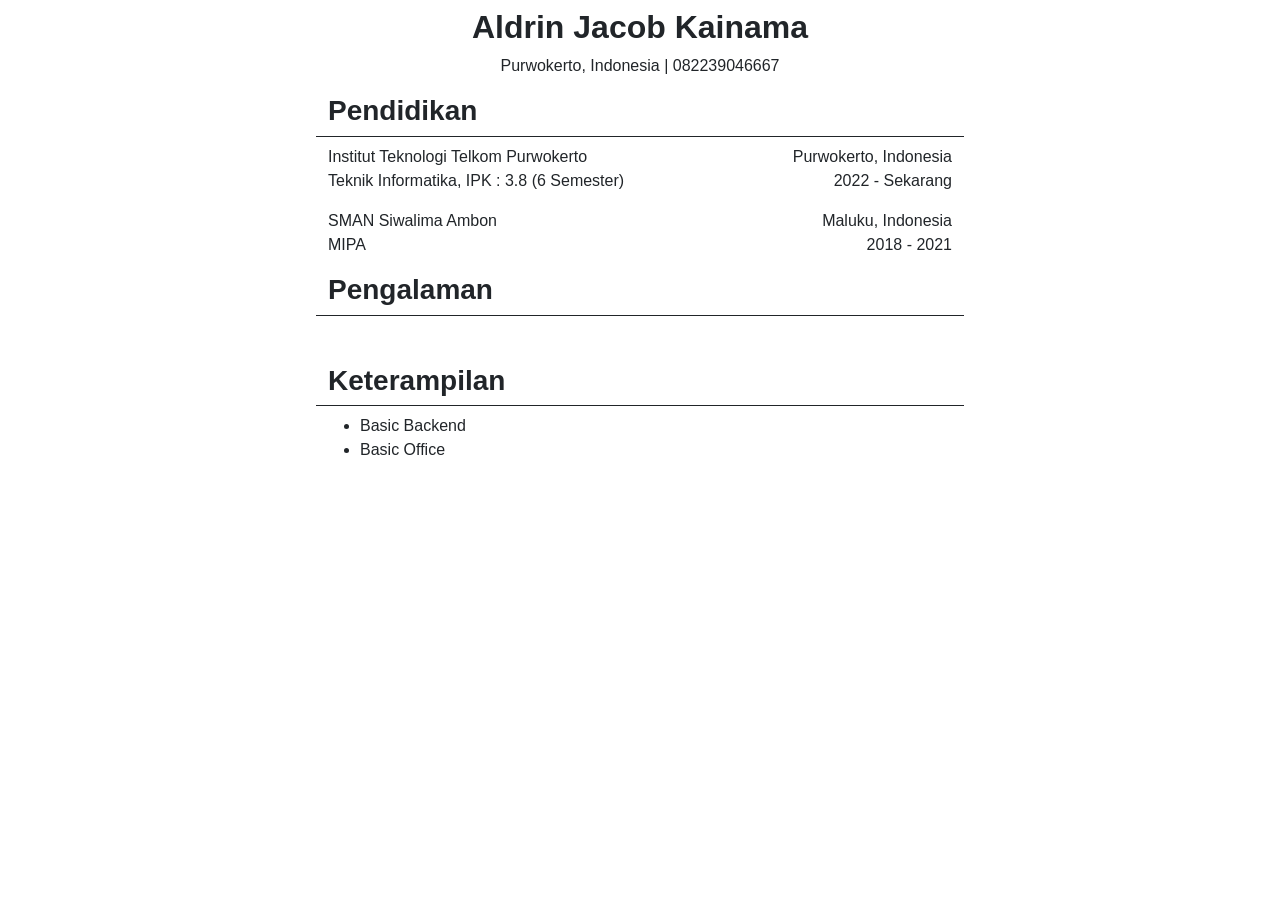
<file: lib/CV.html>
<!DOCTYPE html>
<html lang="en">

<head>
    <meta charset="UTF-8">
    <meta name="viewport" content="width=device-width, initial-scale=1.0">
    <link href="https://cdn.jsdelivr.net/npm/bootstrap@5.3.3/dist/css/bootstrap.min.css" rel="stylesheet"
        integrity="sha384-QWTKZyjpPEjISv5WaRU9OFeRpok6YctnYmDr5pNlyT2bRjXh0JMhjY6hW+ALEwIH" crossorigin="anonymous">
    <title>CV Aldrin</title>
    <style>
        * {
            font-family: Arial, Helvetica, sans-serif;
        }
        @media screen and (min-width: 768px) {
            .cv-width {
                width: 50%;
            }
        }
    </style>
</head>

<body>
    <div class="mx-auto container cv-width p-2">
        <div class="row">
            <h2 class="text-center"><b>Aldrin Jacob Kainama</b></h2>
            <div class="col-12 text-center">
                <p>Purwokerto, Indonesia | 082239046667 </p>
            </div>

            <!-- PENDIDIKAN -->
            <h3 class="border-bottom border-dark pb-2"><b>Pendidikan</b></h3>
            <div class="col-6">
                <p>Institut Teknologi Telkom Purwokerto <br>Teknik Informatika, IPK : 3.8 (6 Semester)</p>
                <p>SMAN Siwalima Ambon<br>MIPA</p>
            </div>
            <div class="col-6 text-end">
                <p>Purwokerto, Indonesia <br>2022 - Sekarang</p>
                <p>Maluku, Indonesia <br>2018 - 2021</p>
            </div>

            <!-- PENGALAMAN -->
            <h3 class="border-bottom border-dark pb-2"><b>Pengalaman</b></h3>
            <div class="col-6">
                <p><br></p>
            </div>
            <div class="col-6 text-end">
                <p><br></p>
            </div>
            

            <!-- KETEMRAMPILAN -->
            <h3 class="border-bottom border-dark pb-2"><b>Keterampilan</b></h3>
            <div class="col-12">
                <ul>
                    <li>Basic Backend</li>
                    <li>Basic Office</li>
                </ul>
            </div>
        </div>
    </div>
</body>
</html>
</file>
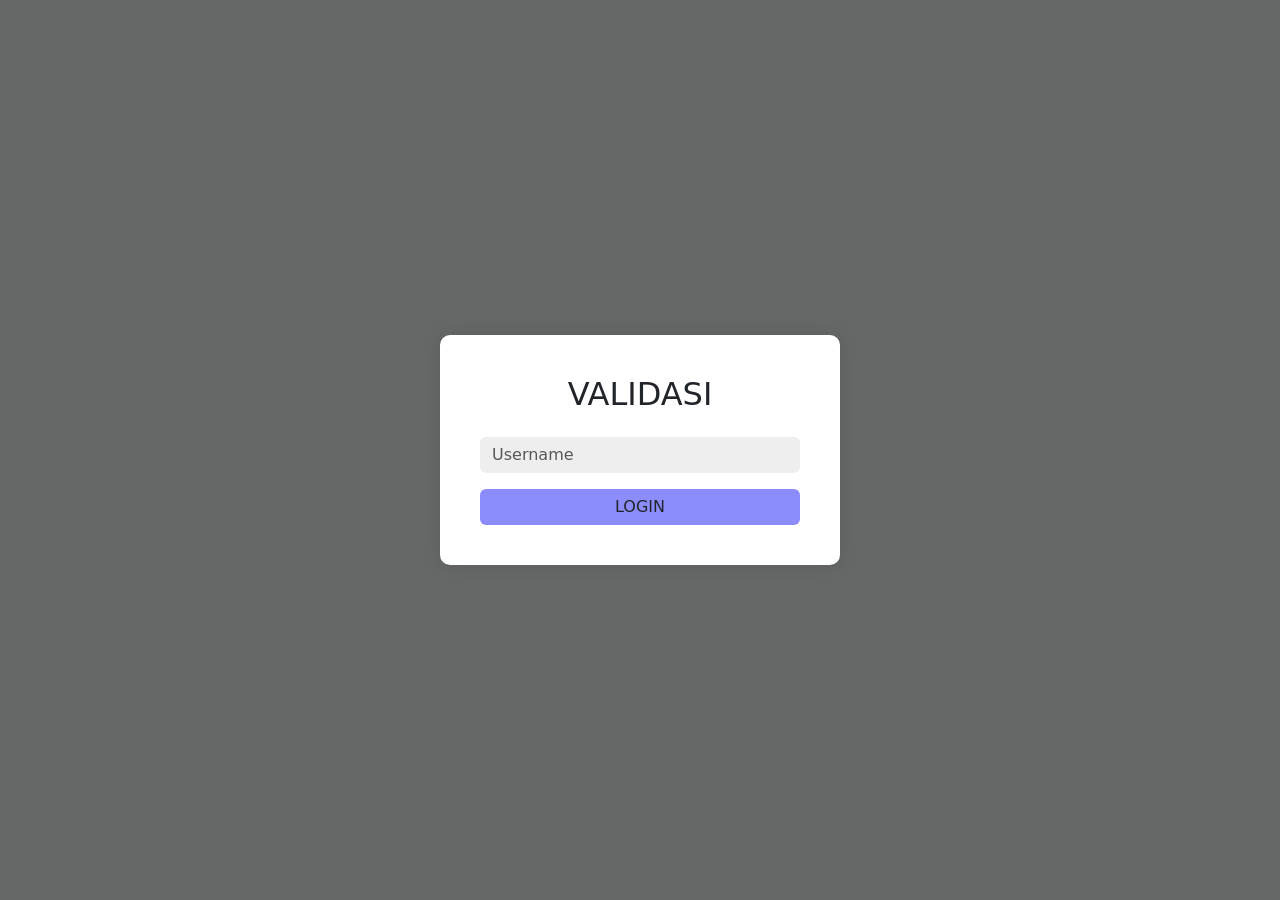
<file: lib/Form.html>
<!DOCTYPE html>
<html lang="en">
<head>
  <meta charset="UTF-8">
  <meta name="viewport" content="width=device-width, initial-scale=1">
  <title>VALIDASI Form</title>
  <link href="https://cdn.jsdelivr.net/npm/bootstrap@5.3.2/dist/css/bootstrap.min.css" rel="stylesheet">
  <style>
    body {
      background-color: #656866;
      display: flex;
      justify-content: center;
      align-items: center;
      height: 100vh;
    }
    .VALIDASI-form {
      background: rgb(255, 255, 255);
      padding: 40px;
      border-radius: 10px;
      width: 100%;
      max-width: 400px;
      box-shadow: 0px 0px 20px rgba(0,0,0,0.1);
    }
    .btn-VALIDASI {
      background-color: #8c8cfc;
      border: none;
    }
    .btn-VALIDASI:hover {
      background-color: #6a6afc;
    }
    .form-control {
      background-color: #eee;
      border: none;
    }
    .form-control:focus {
      background-color: #eee;
      box-shadow: none;
    }
  </style>
</head>
<body>

<div class="VALIDASI-form text-center">
  <h2 class="mb-4">VALIDASI</h2>
  <form id="VALIDASIForm">
    <div class="mb-3 text-start">
      <input type="text" class="form-control" id="username" placeholder="Username">
      <div class="invalid-feedback">
        Username tidak boleh kosong.
      </div>
    </div>
    <button type="submit" class="btn btn-VALIDASI w-100">LOGIN</button>
  </form>
</div>

<script src="https://code.jquery.com/jquery-3.7.1.min.js"></script>
<script src="https://cdn.jsdelivr.net/npm/bootstrap@5.3.2/dist/js/bootstrap.bundle.min.js"></script>

<script>
  $(document).ready(function() {
    $('#VALIDASIForm').on('submit', function(e) {
      e.preventDefault();

      var username = $('#username').val().trim();

      if (username === '') {
        $('#username').addClass('is-invalid');
      } else {
        $('#username').removeClass('is-invalid');
        alert('VALIDASI berhasil!');
      }
    });

    $('#username').on('input', function() {
      if ($(this).val().trim() !== '') {
        $(this).removeClass('is-invalid');
      }
    });
  });
</script>

</body>
</html>
</file>
